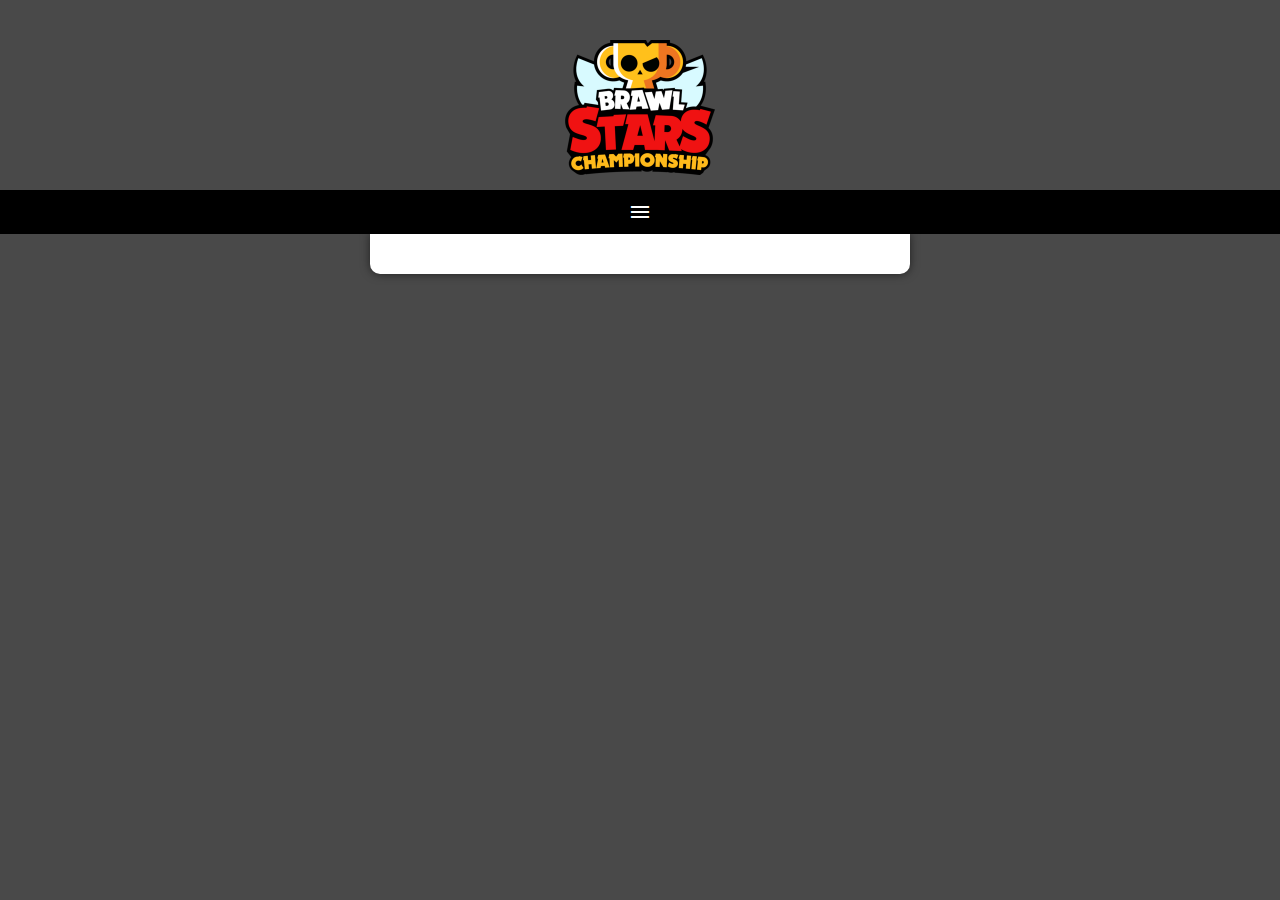
<file: index.html>
<!DOCTYPE html>
<html lang="pt-br">
<head>
    <meta charset="UTF-8">
    <meta http-equiv="X-UA-Compatible" content="IE=edge">
    <meta name="viewport" content="width=device-width, initial-scale=1.0">
    <title>Twig Zero</title>
    <link href="https://fonts.googleapis.com/icon?family=Material+Icons" rel="stylesheet">
    <link rel="stylesheet" href="style.css">
    <link rel="stylesheet" href="query.css">
</head>
<body onresize="mudouTamanho()">
    <header>
        <img src="imagens/brawl-stars.png" alt="logo-brawl-stars">
    </header>
    <span id="burguer" class="material-icons" onclick="clickMenu()">menu</span>
        <menu id="itens">
            <ul>
                <li><a href="estrela.html">Caça Estrelas</a></li>
                <li><a href="futbrawl.html">Brawl Ball</a></li>
                <li><a href="gema.html">Pique Gema</a></li>
                <li><a href="roubo.html">Roubo</a></li>
                <li><a href="zona.html">Zona Estratégica</a></li>
                <li><a href="nocaute.html">Nocaute</a></li>
            </ul>
        </menu>
        <main>
            <section>
            </section>
            </body>
        </main>
        <script>

            function mudouTamanho() {
                if (window.innerWidth >= 768) {
                    itens.style.display = 'block'
                } else {
                    itens.style.display = 'none'
                }
            }
    
            function clickMenu() {
                if (itens.style.display == 'block') {
                    itens.style.display = 'none'
                } else {
                    itens.style.display = 'block'
                }
            }
        </script>
</html>
</file>
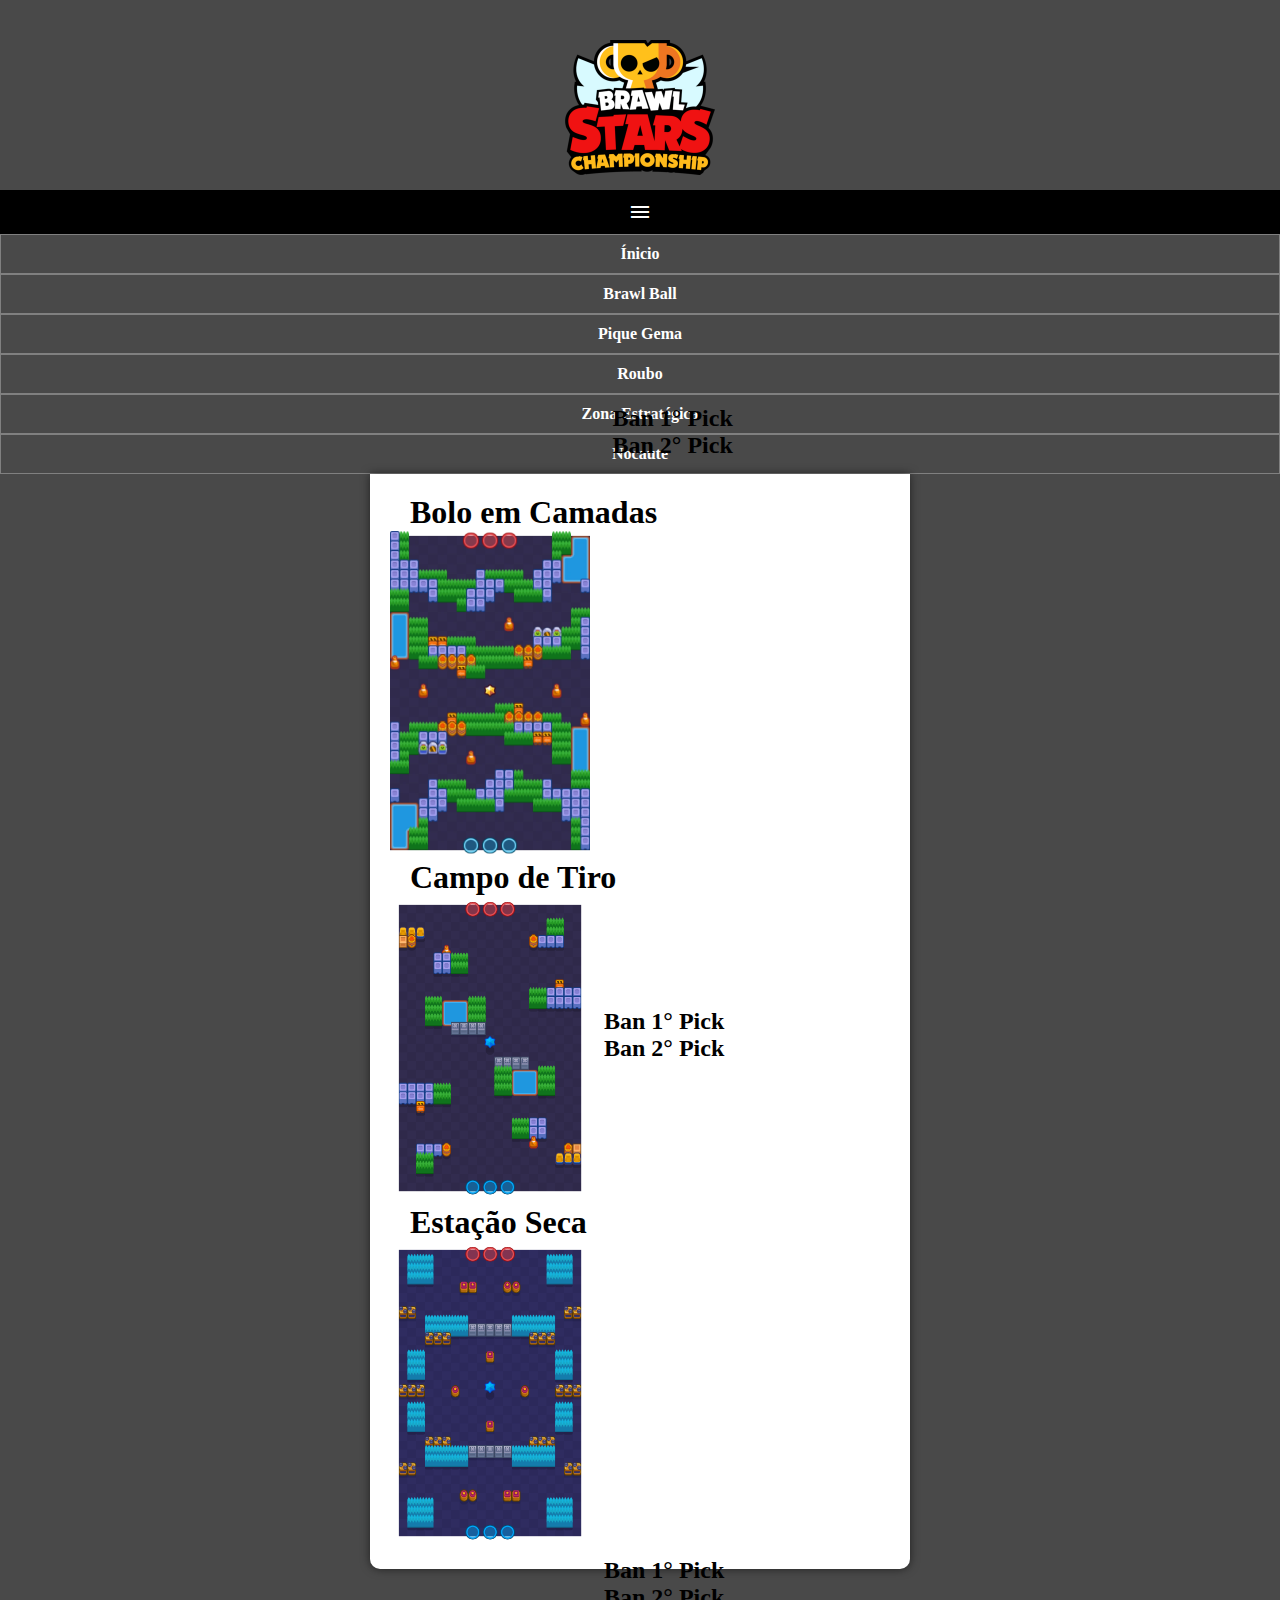
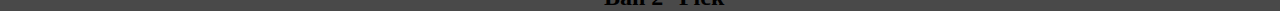
<file: estrela.html>
<!DOCTYPE html>
<html lang="pt-br">
<head>
    <meta charset="UTF-8">
    <meta http-equiv="X-UA-Compatible" content="IE=edge">
    <meta name="viewport" content="width=device-width, initial-scale=1.0">
    <title>Twig Zero</title>
    <link href="https://fonts.googleapis.com/icon?family=Material+Icons" rel="stylesheet">
    <link rel="stylesheet" href="style.css">
    <link rel="stylesheet" href="query.css">
</head>
<body onresize="mudouTamanho()">
    <header>
        <img src="imagens/brawl-stars.png" alt="logo-brawl-stars">
    </header>
    <span id="burguer" class="material-icons" onclick="clickMenu()">menu</span>
        <menu id="itens">
            <ul>
                <li><a href="index.html">Ínicio</a></li>
                <li><a href="futbrawl.html">Brawl Ball</a></li>
                <li><a href="gema.html">Pique Gema</a></li>
                <li><a href="roubo.html">Roubo</a></li>
                <li><a href="zona.html">Zona Estratégica</a></li>
                <li><a href="nocaute.html">Nocaute</a></li>
            </ul>
        </menu>
    <main>
        <section>
            <article class="image-container">
                <h1> Bolo em Camadas</h1>
                <img src="imagens/Bolo-em-camadas.png" alt="mapa-estrela">
                <div class="text-overlay">
                    <h2> Ban 1° Pick</h1>
                    <h2> Ban 2° Pick</h1>
                </div>
            </article>
            <article class="image-container">
                <h1>Campo de Tiro</h1>
                <img src="imagens/campo-de-tiro.png" alt="mapa-campo"> 
                <div class="text-overlay2">
                    <h2> Ban 1° Pick</h1>
                    <h2> Ban 2° Pick</h1>
                </div>
            </article>
            <article class="image-container">
                <h1>Estação Seca</h1>
                <img src="imagens/estacao-seca.png" alt="mapa-estacao"> 
                <div class="text-overlay3">
                    <h2> Ban 1° Pick</h1>
                    <h2> Ban 2° Pick</h1>
                </div>               
            </article>
        </section>
    </main>
    <script>

        function mudouTamanho() {
            if (window.innerWidth >= 768) {
                itens.style.display = 'block'
            } else {
                itens.style.display = 'none'
            }
        }

        function clickMenu() {
            if (itens.style.display == 'block') {
                itens.style.display = 'none'
            } else {
                itens.style.display = 'block'
            }
        }
    </script>
</body>
</html>
</file>
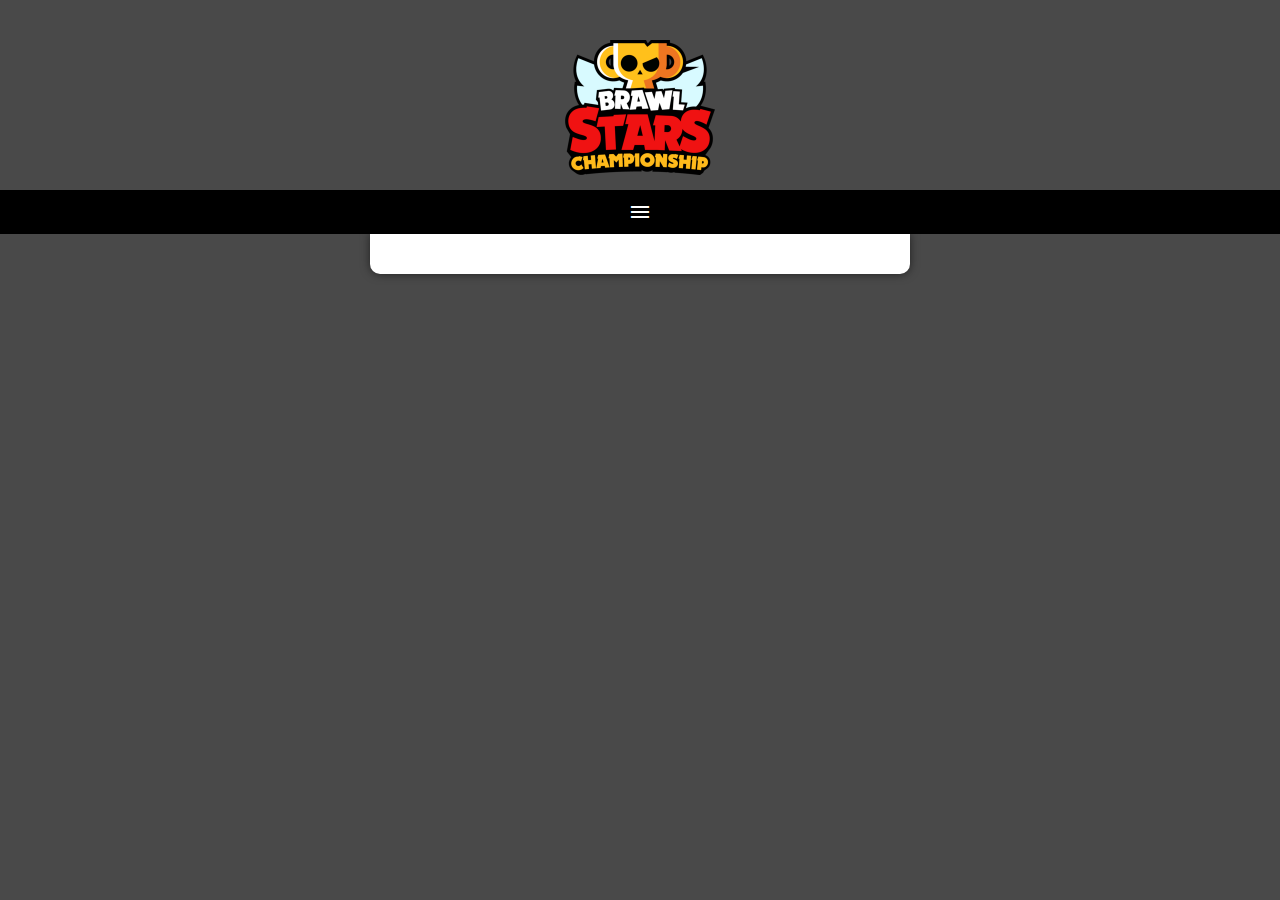
<file: futbrawl.html>
<!DOCTYPE html>
<html lang="pt-br">
<head>
    <meta charset="UTF-8">
    <meta http-equiv="X-UA-Compatible" content="IE=edge">
    <meta name="viewport" content="width=device-width, initial-scale=1.0">
    <title>Twig Zero</title>
    <link href="https://fonts.googleapis.com/icon?family=Material+Icons" rel="stylesheet">
    <link rel="stylesheet" href="style.css">
    <link rel="stylesheet" href="query.css">
</head>
<body onresize="mudouTamanho()">
    <header>
        <img src="imagens/brawl-stars.png" alt="logo-brawl-stars">
    </header>
    <span id="burguer" class="material-icons" onclick="clickMenu()">menu</span>
        <menu id="itens">
            <ul>
                <li><a href="index.html">Ínicio</a></li>
                <li><a href="estrela.html">Caça Estrelas</a></li>
                <li><a href="gema.html">Pique Gema</a></li>
                <li><a href="roubo.html">Roubo</a></li>
                <li><a href="zona.html">Zona Estratégica</a></li>
                <li><a href="nocaute.html">Nocaute</a></li>
            </ul>
        </menu>
        <main>
            <section>
            </section>
            </body>
        </main>
        <script>

            function mudouTamanho() {
                if (window.innerWidth >= 768) {
                    itens.style.display = 'block'
                } else {
                    itens.style.display = 'none'
                }
            }
    
            function clickMenu() {
                if (itens.style.display == 'block') {
                    itens.style.display = 'none'
                } else {
                    itens.style.display = 'block'
                }
            }
        </script>
</html>
</file>
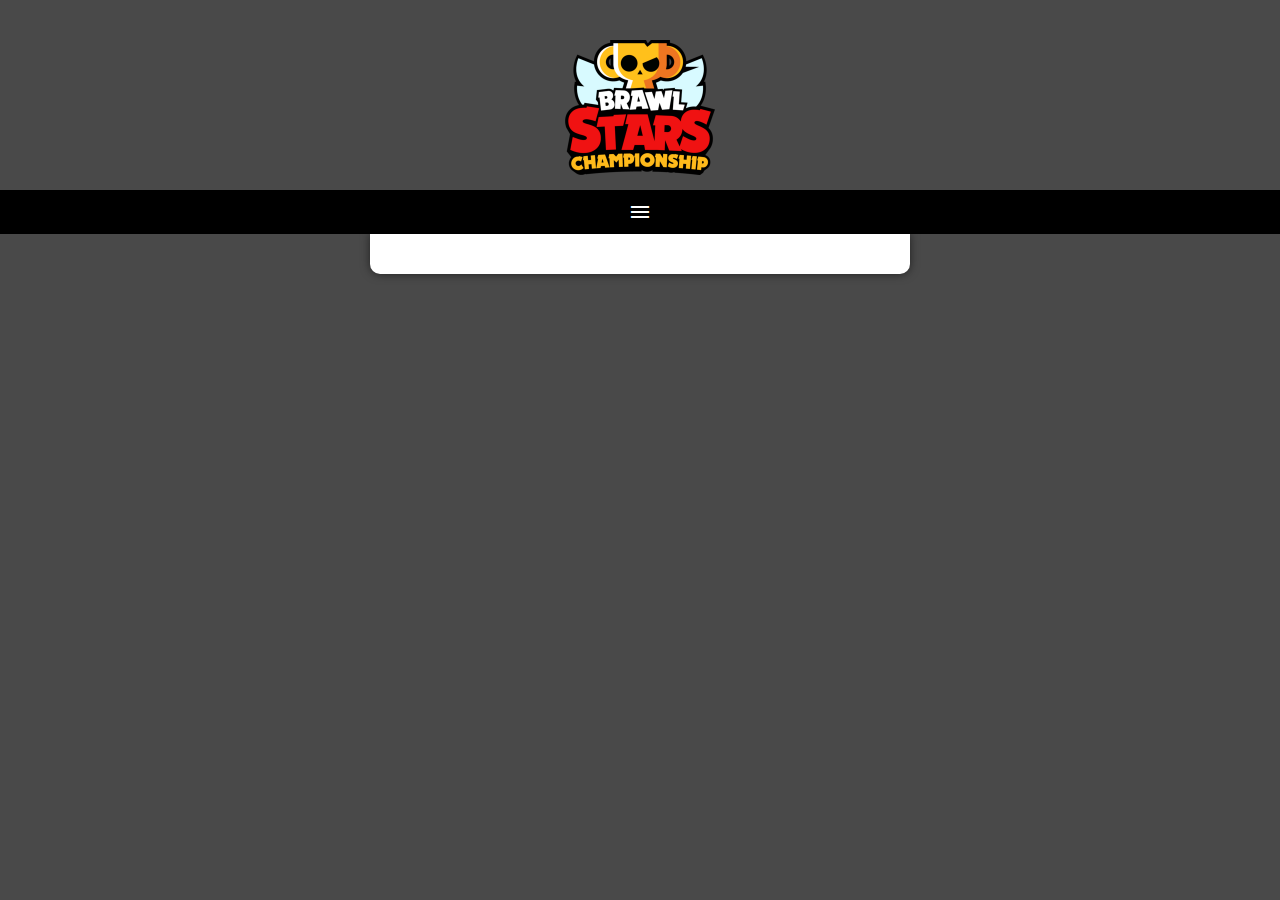
<file: gema.html>
<!DOCTYPE html>
<html lang="pt-br">
<head>
    <meta charset="UTF-8">
    <meta http-equiv="X-UA-Compatible" content="IE=edge">
    <meta name="viewport" content="width=device-width, initial-scale=1.0">
    <title>Twig Zero</title>
    <link href="https://fonts.googleapis.com/icon?family=Material+Icons" rel="stylesheet">
    <link rel="stylesheet" href="style.css">
    <link rel="stylesheet" href="query.css">
</head>
<body onresize="mudouTamanho()">
    <header>
        <img src="imagens/brawl-stars.png" alt="logo-brawl-stars">
    </header>
    <span id="burguer" class="material-icons" onclick="clickMenu()">menu</span>
        <menu id="itens">
            <ul>
                <li><a href="index.html">Ínicio</a></li>
                <li><a href="estrela.html">Caça Estrelas</a></li>
                <li><a href="futbrawl.html">Brawl Ball</a></li>
                <li><a href="roubo.html">Roubo</a></li>
                <li><a href="zona.html">Zona Estratégica</a></li>
                <li><a href="nocaute.html">Nocaute</a></li>
            </ul>
        </menu>
        <main>
            <section>
            </section>
            </body>
        </main>
        <script>

            function mudouTamanho() {
                if (window.innerWidth >= 768) {
                    itens.style.display = 'block'
                } else {
                    itens.style.display = 'none'
                }
            }
    
            function clickMenu() {
                if (itens.style.display == 'block') {
                    itens.style.display = 'none'
                } else {
                    itens.style.display = 'block'
                }
            }
        </script>
</html>
</file>
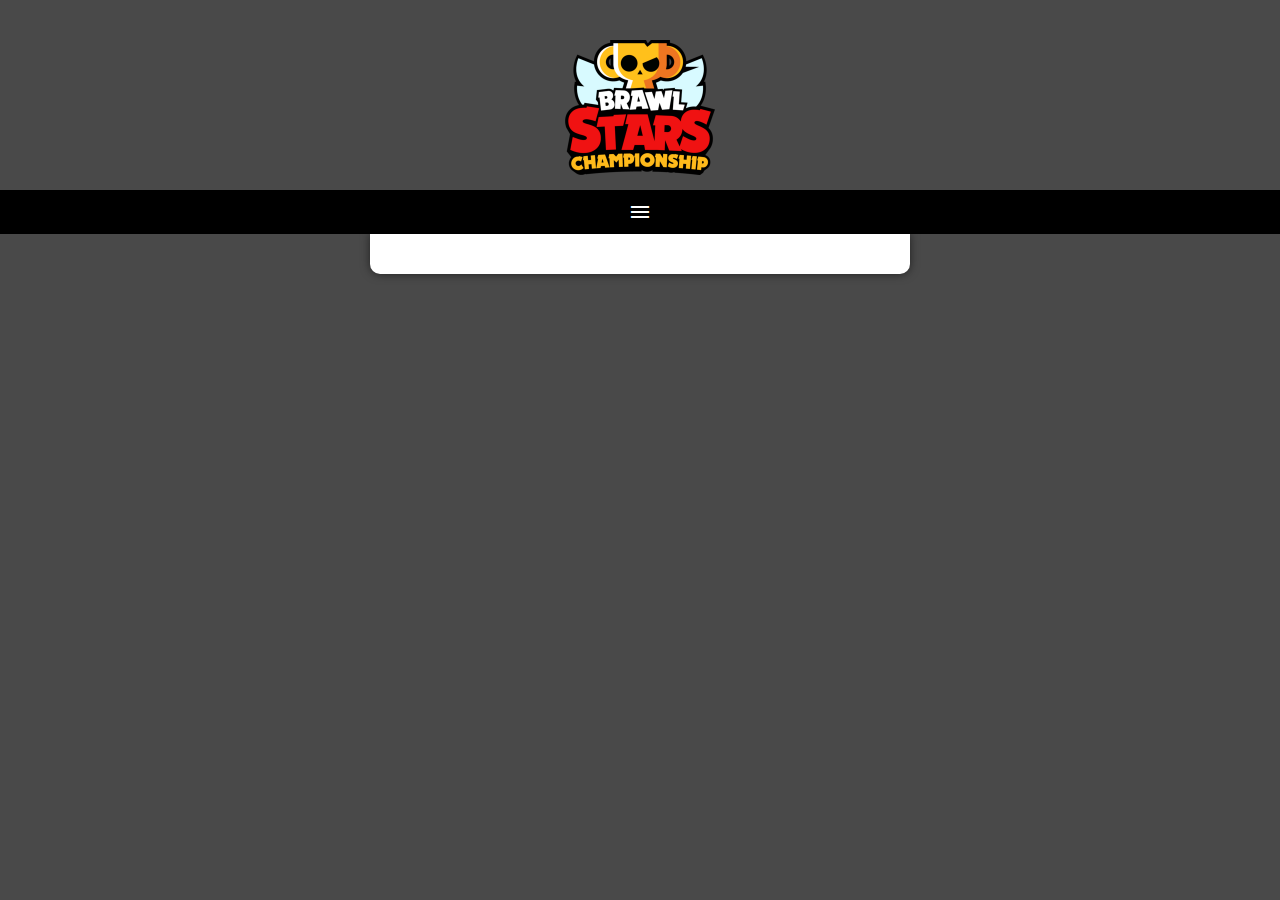
<file: nocaute.html>
<!DOCTYPE html>
<html lang="pt-br">
<head>
    <meta charset="UTF-8">
    <meta http-equiv="X-UA-Compatible" content="IE=edge">
    <meta name="viewport" content="width=device-width, initial-scale=1.0">
    <title>Twig Zero</title>
    <link href="https://fonts.googleapis.com/icon?family=Material+Icons" rel="stylesheet">
    <link rel="stylesheet" href="style.css">
    <link rel="stylesheet" href="query.css">
</head>
<body onresize="mudouTamanho()">
    <header>
        <img src="imagens/brawl-stars.png" alt="logo-brawl-stars">
    </header>
    <span id="burguer" class="material-icons" onclick="clickMenu()">menu</span>
        <menu id="itens">
            <ul>
                <li><a href="index.html">Ínicio</a></li>
                <li><a href="estrela.html">Caça Estrelas</a></li>
                <li><a href="futbrawl.html">Brawl Ball</a></li>
                <li><a href="gema.html">Pique Gema</a></li>
                <li><a href="roubo.html">Roubo</a></li>
                <li><a href="zona.html">Zona Estratégica</a></li>
        </menu>
        <main>
            <section>
            </section>
            </body>
        </main>
        <script>

            function mudouTamanho() {
                if (window.innerWidth >= 768) {
                    itens.style.display = 'block'
                } else {
                    itens.style.display = 'none'
                }
            }
    
            function clickMenu() {
                if (itens.style.display == 'block') {
                    itens.style.display = 'none'
                } else {
                    itens.style.display = 'block'
                }
            }
        </script>
</html>
</file>
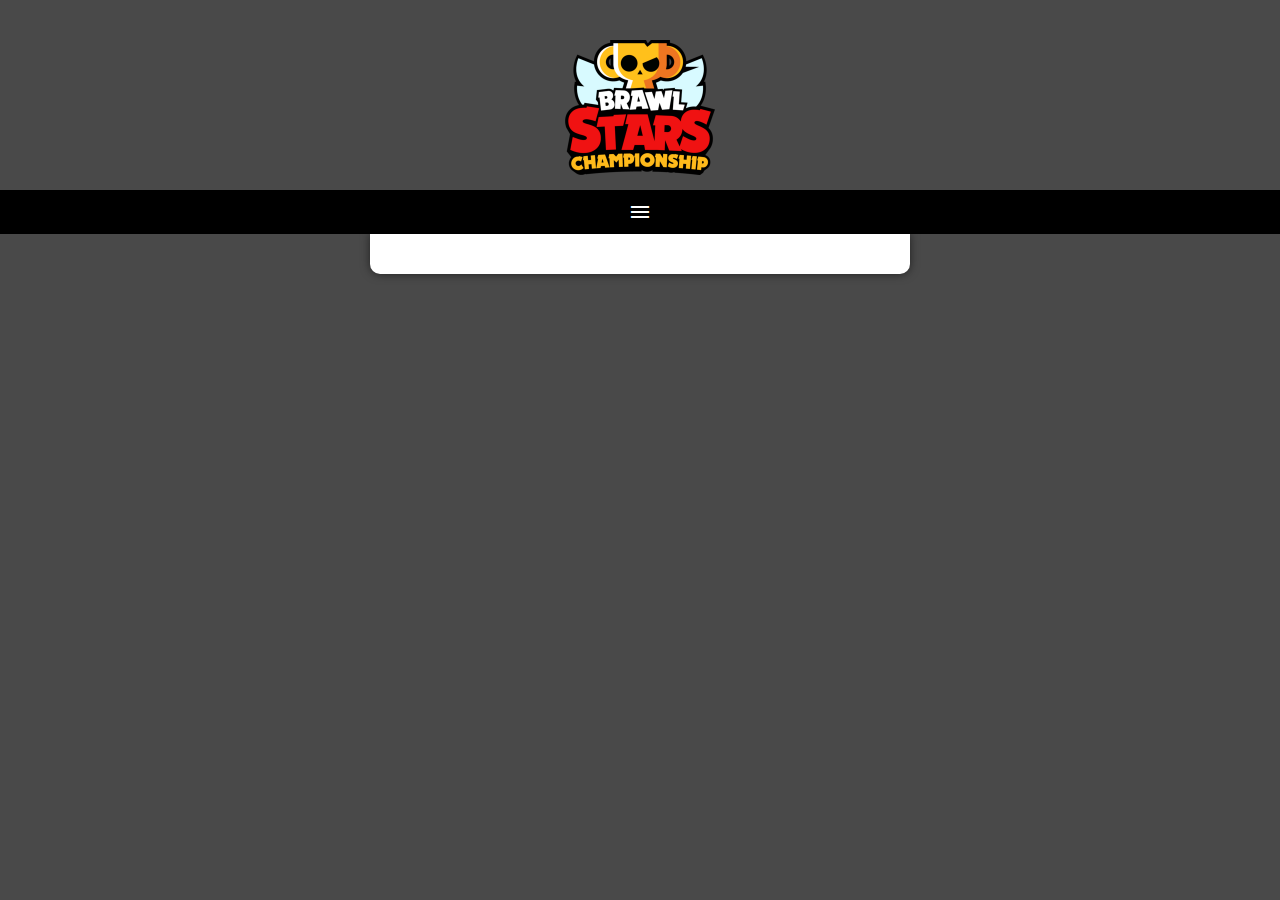
<file: roubo.html>
<!DOCTYPE html>
<html lang="pt-br">
<head>
    <meta charset="UTF-8">
    <meta http-equiv="X-UA-Compatible" content="IE=edge">
    <meta name="viewport" content="width=device-width, initial-scale=1.0">
    <title>Twig Zero</title>
    <link href="https://fonts.googleapis.com/icon?family=Material+Icons" rel="stylesheet">
    <link rel="stylesheet" href="style.css">
    <link rel="stylesheet" href="query.css">
</head>
<body onresize="mudouTamanho()">
    <header>
        <img src="imagens/brawl-stars.png" alt="logo-brawl-stars">
    </header>
    <span id="burguer" class="material-icons" onclick="clickMenu()">menu</span>
        <menu id="itens">
            <ul>
                <li><a href="index.html">Ínicio</a></li>
                <li><a href="estrela.html">Caça Estrelas</a></li>
                <li><a href="futbrawl.html">Brawl Ball</a></li>
                <li><a href="gema.html">Pique Gema</a></li>
                <li><a href="zona.html">Zona Estratégica</a></li>
                <li><a href="nocaute.html">Nocaute</a></li>
            </ul>
        </menu>
        <main>
            <section>
            </section>
            </body>
        </main>
        <script>

            function mudouTamanho() {
                if (window.innerWidth >= 768) {
                    itens.style.display = 'block'
                } else {
                    itens.style.display = 'none'
                }
            }
    
            function clickMenu() {
                if (itens.style.display == 'block') {
                    itens.style.display = 'none'
                } else {
                    itens.style.display = 'block'
                }
            }
        </script>
</html>
</file>
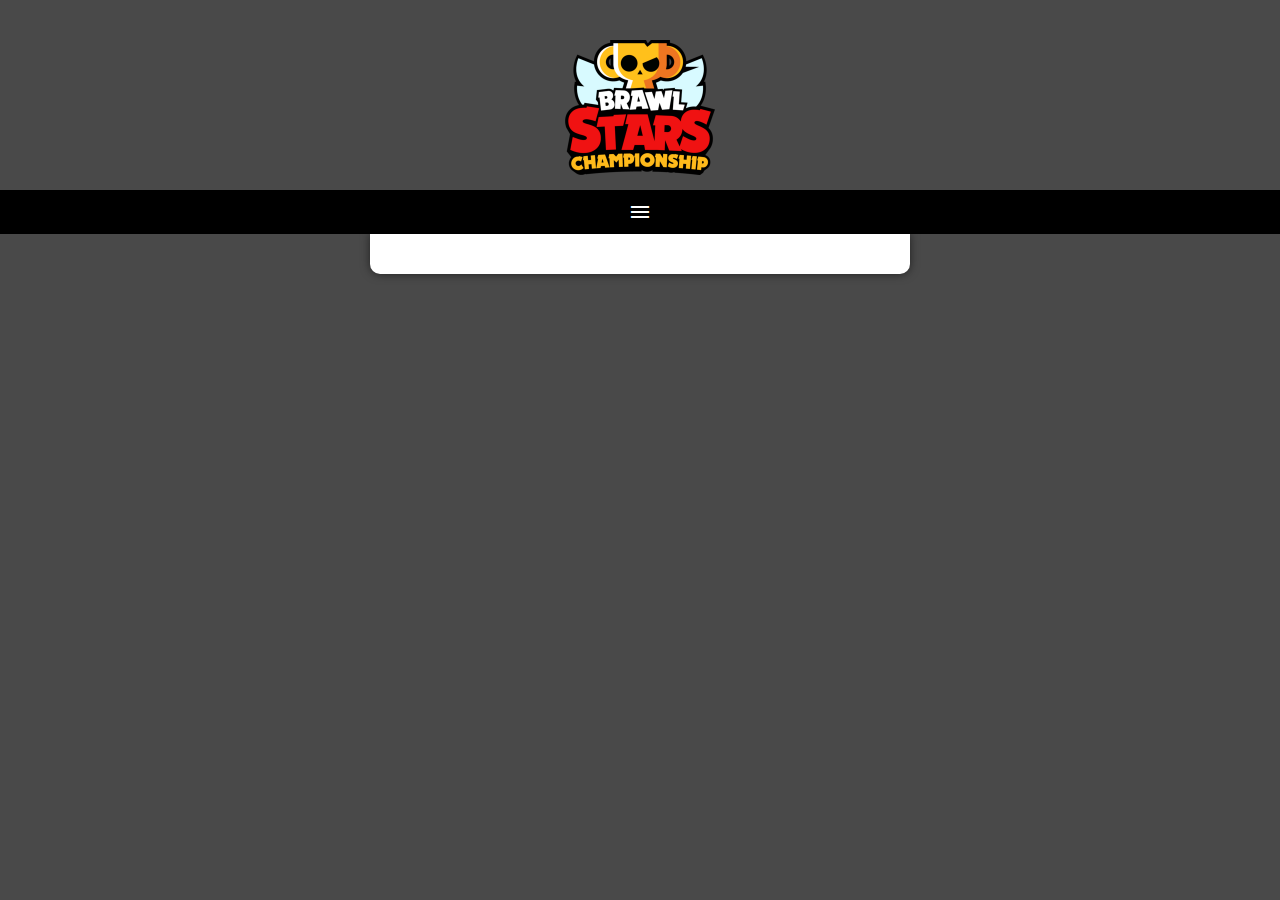
<file: zona.html>
<!DOCTYPE html>
<html lang="pt-br">
<head>
    <meta charset="UTF-8">
    <meta http-equiv="X-UA-Compatible" content="IE=edge">
    <meta name="viewport" content="width=device-width, initial-scale=1.0">
    <title>Twig Zero</title>
    <link href="https://fonts.googleapis.com/icon?family=Material+Icons" rel="stylesheet">
    <link rel="stylesheet" href="style.css">
    <link rel="stylesheet" href="query.css">
</head>
<body onresize="mudouTamanho()">
    <header>
        <img src="imagens/brawl-stars.png" alt="logo-brawl-stars">
    </header>
    <span id="burguer" class="material-icons" onclick="clickMenu()">menu</span>
        <menu id="itens">
            <ul>
                <li><a href="index.html">Ínicio</a></li>
                <li><a href="estrela.html">Caça Estrelas</a></li>
                <li><a href="futbrawl.html">Brawl Ball</a></li>
                <li><a href="gema.html">Pique Gema</a></li>
                <li><a href="roubo.html">Roubo</a></li>
                <li><a href="nocaute.html">Nocaute</a></li>
            </ul>
        </menu>
        <main>
            <section>
            </section>
            </body>
        </main>
        <script>

            function mudouTamanho() {
                if (window.innerWidth >= 768) {
                    itens.style.display = 'block'
                } else {
                    itens.style.display = 'none'
                }
            }
    
            function clickMenu() {
                if (itens.style.display == 'block') {
                    itens.style.display = 'none'
                } else {
                    itens.style.display = 'block'
                }
            }
        </script>
</html>
</file>
<file: style.css>
@charset "utf-8";
*{
    margin: 0px;
    padding: 0px;
}

body{
    background-color: rgba(0, 0, 0, 0.712);
}

h1{
    text-indent: 20px;
}

header {
    text-align: center;
    padding-top: 40px;
    min-height: 150px;
}

header > img {
   width: 150px;
}
span#burguer{
    background-color: rgb(0, 0, 0) ;
    display: block;
    color: white;
    text-align: center;
    padding: 10px;
    cursor: pointer;
}

span#burguer:hover{
    background-color: #8b0f0f;
    color: black;
    
}

menu {
    display: none;
    background-color: gray;
    margin: auto;
    font-weight: bold;
}

menu > ul {
    list-style-type: none;
 }

 menu >ul > li > a {
    display: block;
    background-color: rgb(73, 73, 73);
    color: white;
    padding: 10px;
    text-decoration: none;
    text-align: center;
    border: 1px solid gray;
}

menu >ul > li > a:hover{
    background-color: #FFBA1B;
    color: black;
}

nav{
    background-color: black;
    padding: 10px;
    box-shadow: 0px 5px 5px rgba(0, 0, 0, 0.568);
}

nav > a {
    color: white;
    text-decoration: none;
    padding: 10px;
    font-weight: bold;
    border-radius: 10px;
}

nav > a:hover {
    background-color: #FFBA1B;
    color: black;
    text-decoration: underline;
}

main {
    background-color: white;
    border-radius: 0px 0px 10px 10px;
    box-shadow: 0px 0px 10px rgba(0, 0, 0, 0.555);
    min-width: 300px;
    max-width: 500px;
    padding: 20px;
    margin: auto;
    margin-bottom: 35px;
}

section.image-container {
    position: relative;
    display: inline-block;
}

article > img {
    width: 200px;
} 

.text-overlay {
    position: absolute;
    top: 48%;
    left: 55%;
    width: 183px;
    transform: translate(-50%, -50%);
  }

  .text-overlay2 {
    position: absolute;
    top: 115%;
    left: 55%;
    width: 200px;
    transform: translate(-50%, -50%);
  }

  .text-overlay3 {
    position: absolute;
    top: 176%;
    left: 55%;
    width: 200px;
    transform: translate(-50%, -50%);
  }
</file>
<file: query.css>
@charset "UTF-8";

@media screen and (min-width: 768px) and (max-width: 992px) {
    
}
</file>
